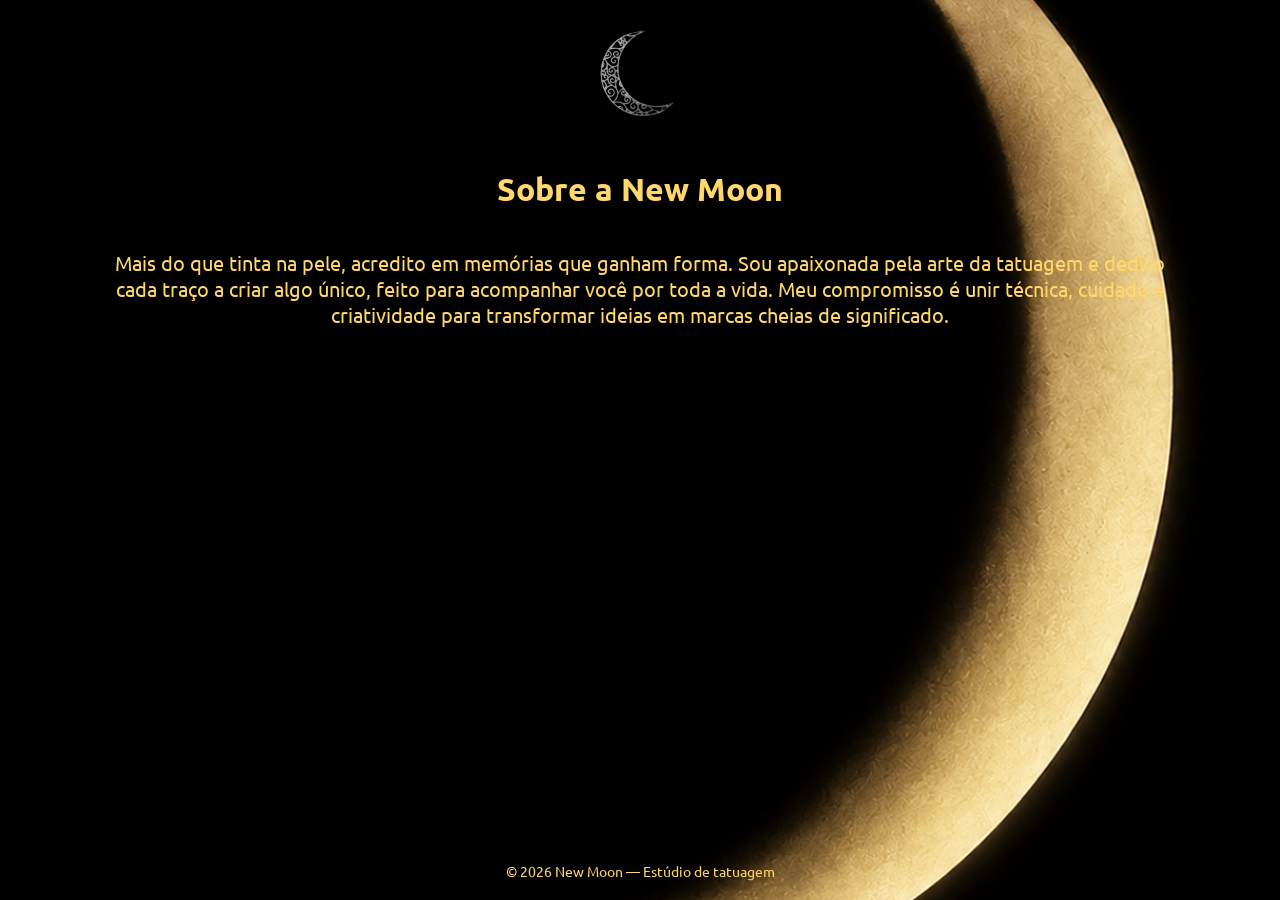
<file: paginas/sobre.html>
<!DOCTYPE html>
<html lang="pt-BR">

<head>
    <meta charset="UTF-8">
    <meta name="viewport" content="width=device-width, initial-scale=1.0">
    <title>Sobre - New Moon</title>
    <link rel="preconnect" href="https://fonts.googleapis.com">
    <link rel="preconnect" href="https://fonts.gstatic.com" crossorigin>
    <link
        href="https://fonts.googleapis.com/css2?family=Ubuntu:ital,wght@0,300;0,400;0,500;0,700;1,300;1,400;1,500;1,700&display=swap"
        rel="stylesheet">

    <link rel="stylesheet" href="./reset.css">
    <link rel="stylesheet" href="./style.css">
</head>

<body>
    <header>
        <h1 class="logo">
            <a href="../index.html">
                <img src="./images/lua-bsem-fundo.png" alt="logolua">
            </a>
        </h1>
        <h1>Sobre a New Moon</h1>
        <p>Mais do que tinta na pele, acredito em memórias que ganham forma. Sou apaixonada pela arte da tatuagem e dedico cada traço a criar algo único, feito para acompanhar você por toda a vida. Meu compromisso é unir técnica, cuidado e criatividade para transformar ideias em marcas cheias de significado.</p>

    </header>


    <footer>
        © 2026 New Moon — Estúdio de tatuagem
    </footer>
</body>

</html>
</file>
<file: paginas/style.css>
h1 {
    color: #ffd76a;
    display: flex;
    justify-content: center;
    padding: 20px;
}

p {
    color: #ffd76a;
    padding: 20px;
    font-size: 20px;
    text-align: center;
    max-width: 1090px;
    margin: 0 auto;
}

body {
    background-image: url(./images/fundo-lua.png);
    background-size: cover;
    background-position: center;
    background-repeat: no-repeat;
    min-height: 100vh;
}

footer {
    position: fixed;
    bottom: 20px;
    left: 50%;
    transform: translateX(-50%);
    color: #ffd76a;
    text-align: center;
    font-size: 14px;
    width: 100%;
}
</file>
